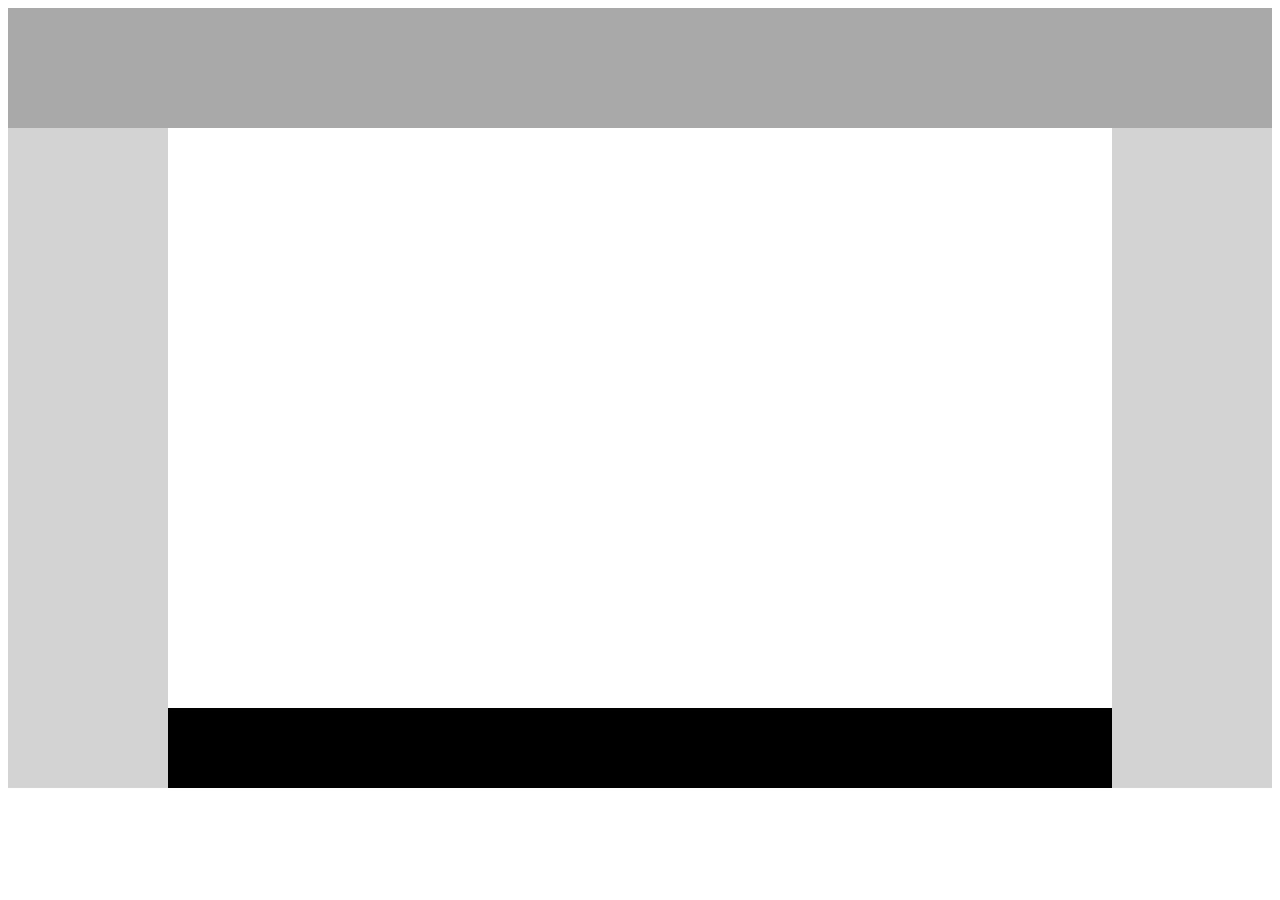
<file: drill-1/index.html>
<!DOCTYPE html>
<html lang="en">

<head>
    <meta charset="UTF-8">
    <meta http-equiv="X-UA-Compatible" content="IE=edge">
    <meta name="viewport" content="width=device-width, initial-scale=1.0">
    <title>Drill 1</title>
    <link rel="stylesheet" href="index.css" />
</head>

<body>
    <section id="grey"></section>
    <section id="light-left"></section>
    <section id="light-right"></section>
    <section id="black"></section>
</body>

</html>
</file>
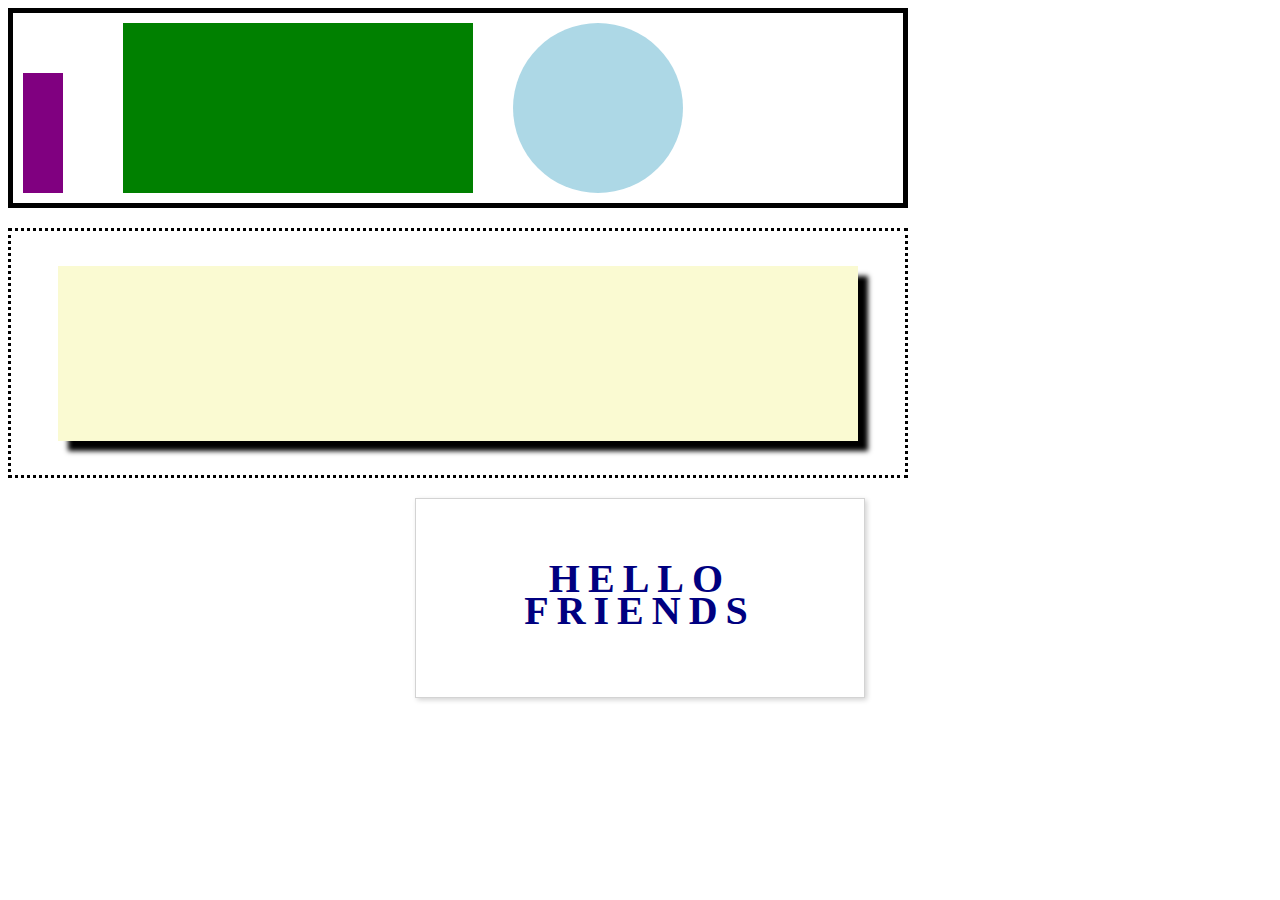
<file: drill-2/index.html>
<!DOCTYPE html>
<html lang="en">

<head>
    <meta charset="UTF-8">
    <meta http-equiv="X-UA-Compatible" content="IE=edge">
    <meta name="viewport" content="width=device-width, initial-scale=1.0">
    <title>Drill 2</title>
    <link rel="stylesheet" href="index.css" />
</head>

<body>
    <section id="box1">
        <div id="purple"></div>
        <div id="green"></div>
        <div id="blue"></div>
    </section>
    <section id="box2">
        <div id="cream"></div>
    </section>
    <section id="box3">
        <h1>HELLO</h1>
        <h1>FRIENDS</h1>
    </section>
</body>

</html>
</file>
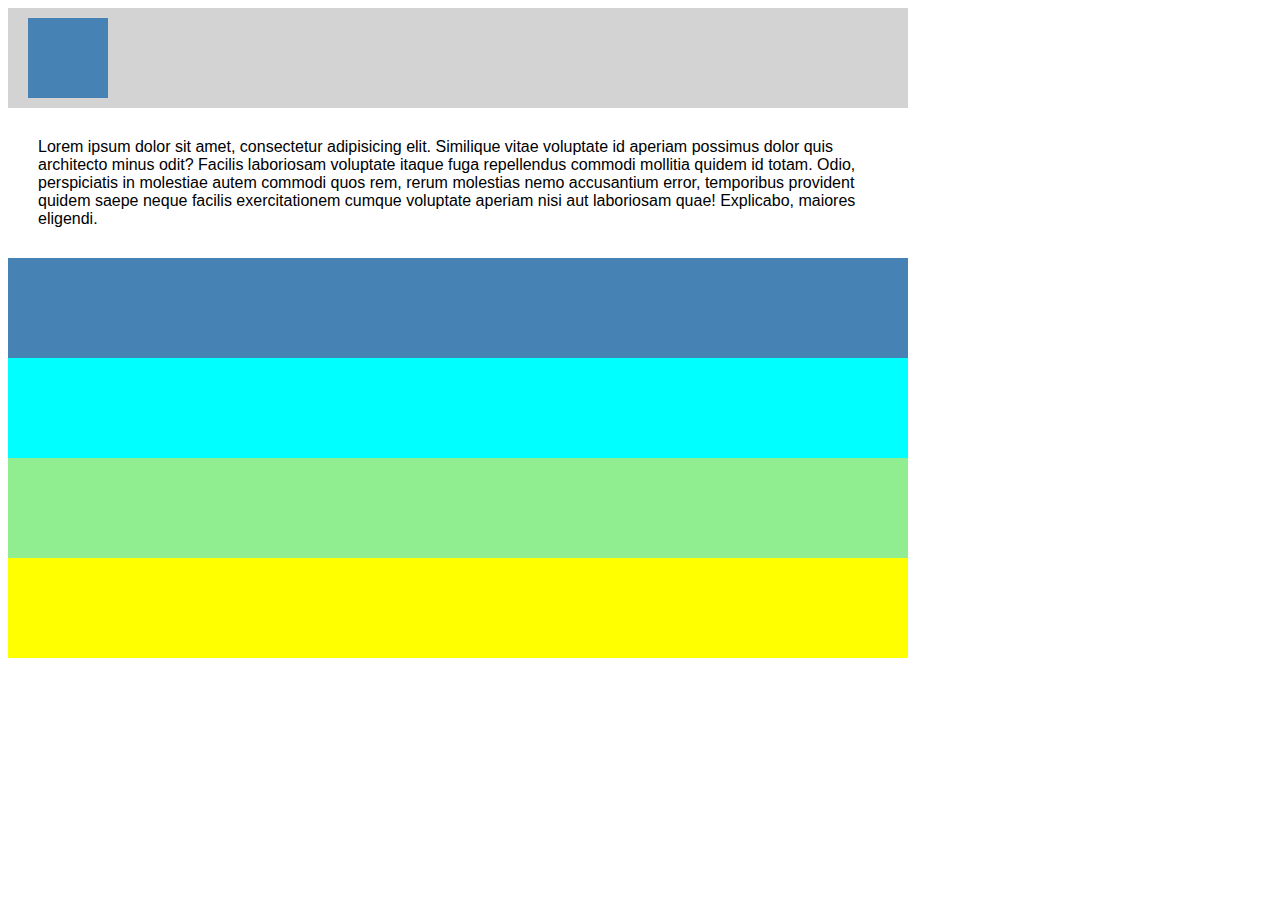
<file: drill-3/index.html>
<!DOCTYPE html>
<html lang="en">

<head>
    <meta charset="UTF-8">
    <meta http-equiv="X-UA-Compatible" content="IE=edge">
    <meta name="viewport" content="width=device-width, initial-scale=1.0">
    <title>Drill 3</title>
    <link rel="stylesheet" href="index.css" />
</head>

<body>
    <div id="box1">
        <div id="box2"></div>
    </div>
    <div id="box3">Lorem ipsum dolor sit amet, consectetur adipisicing elit. Similique vitae voluptate id aperiam
        possimus dolor quis architecto minus odit? Facilis laboriosam voluptate itaque fuga repellendus commodi mollitia
        quidem id totam.
        Odio, perspiciatis in molestiae autem commodi quos rem, rerum molestias nemo accusantium error, temporibus
        provident quidem saepe neque facilis exercitationem cumque voluptate aperiam nisi aut laboriosam quae!
        Explicabo, maiores eligendi.
    </div>
    <div id="box4"></div>
    <div id="box5"></div>
    <div id="box6"></div>
    <div id="box7"></div>
</body>

</html>
</file>
<file: drill-1/index.css>
#grey{
    background-color: darkgray;
    padding: 60px;
}

#light-left{
    background-color: lightgray;
    padding: 30px;
    width: 100px;
    height: 600px;
    float: left;
}

#light-right{
    background-color: lightgray;
    padding: 30px;
    width: 100px;
    height: 600px;
    float: right;
}
#black{
    background-color: black;
    padding: 20px;
    margin-top: 580px;
    height: 40px;
}
</file>
<file: drill-2/index.css>
#box1{
    border: solid black 5px;
    box-sizing: border-box;
    width: 900px;
    height: 200px;
    ;
}

#purple{
    box-sizing: border-box;
    width: 40px;
    height: 120px;
    background-color: purple;
    float: left;
    margin-left: 10px;
    margin-top: 60px;
}

#green{
    box-sizing: border-box;
    width: 350px;
    height: 170px;
    background-color: green;
    margin-left: 60px;
    margin-top: 10px;
    float: left;
}

#blue{
    box-sizing: border-box;
    width: 170px;
    height: 170px;
    background-color: lightblue;
    margin-left: 500px;
    margin-top: 10px;
    border-radius: 50%;
}

#box2{
    box-sizing: border-box;
    width: 900px;
    height: 250px;
    border: dotted black;
    margin-top: 20px;
}

#cream{
    box-sizing: border-box;
    width: 800px;
    height: 175px;
    background-color: lightgoldenrodyellow;
    margin: auto;
    margin-top: 35px;
    box-shadow: 10px 10px 5px black;
}

#box3{
    box-sizing: border-box;
    width: 450px;
    height: 200px;
    border: 1px solid lightgray;
    margin: auto;
    margin-top: 20px;
    color: navy;
    font-weight: bold;
    text-align: center;
    padding-top: 50px;
    font-size: 20px;
    letter-spacing: 8px;
    line-height: 5px;
    box-shadow: 2px 2px 5px lightgray;
}
</file>
<file: drill-3/index.css>
#box1{
    box-sizing: border-box;
    width: 900px;
    height: 100px;
    background-color: lightgrey;
}

#box2{
    box-sizing: border-box;
    width: 80px;
    height: 80px;
    background-color: steelblue;
    margin-top: 10px;
    margin-left: 20px;
    float: left;
}
#box3{
    box-sizing: border-box;
    width: 900px;
    padding: 30px 30px;
    font-family: sans-serif;
}
#box4{
    box-sizing: border-box;
    width: 900px;
    height: 100px;
    background-color: steelblue;
}
#box5{
    box-sizing: border-box;
    width: 900px;
    height: 100px;
    background-color: aqua;
}
#box6{
    box-sizing: border-box;
    width: 900px;
    height: 100px;
    background-color: lightgreen;
}
#box7{
    box-sizing: border-box;
    width: 900px;
    height: 100px;
    background-color: yellow;
}
</file>
